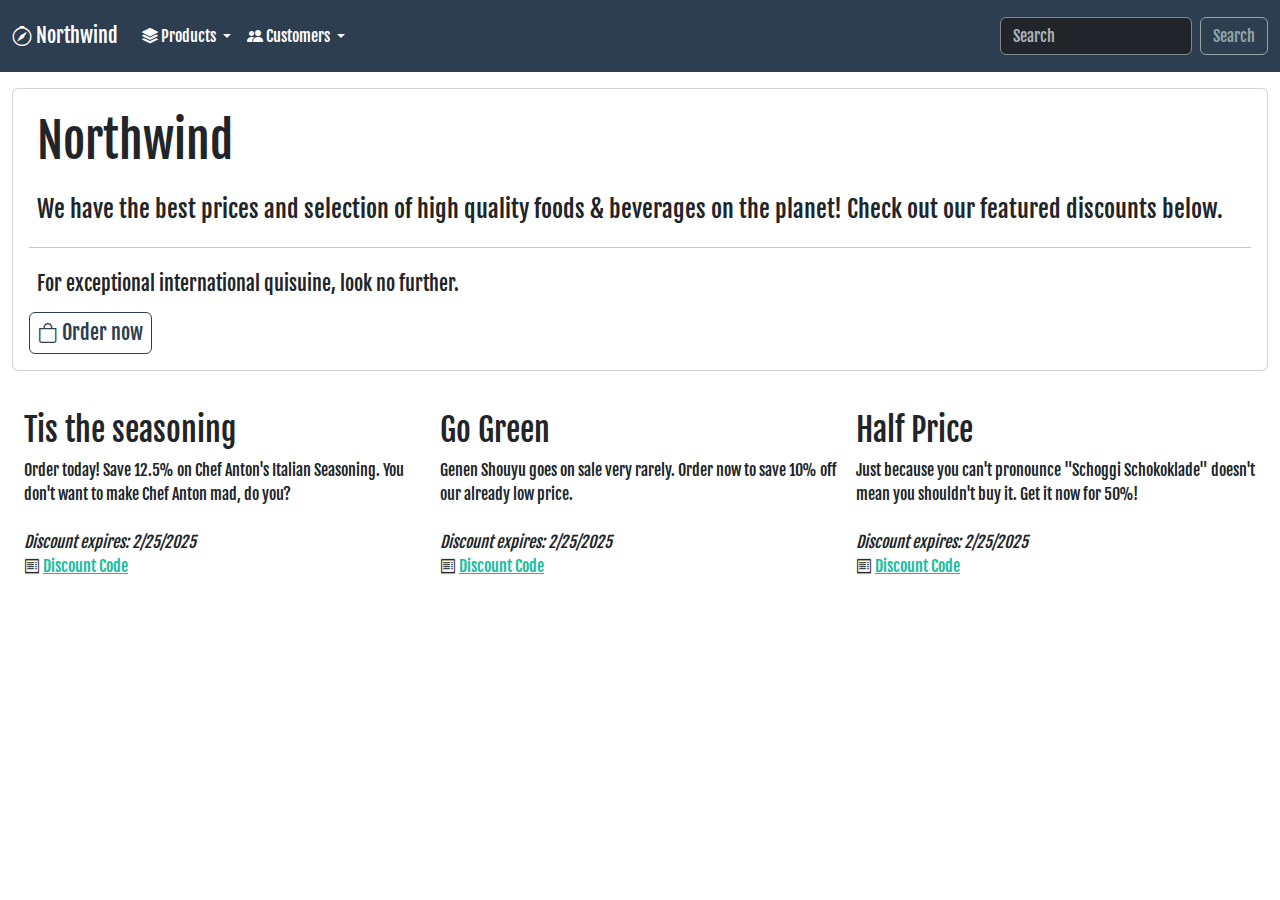
<file: index.html>
<!DOCTYPE html>
<html lang="en">
  <head>
    <meta charset="UTF-8" />
    <meta name="viewport" content="width=device-width, initial-scale=1.0" />
    <title>Northwind</title>
    <!-- bootstrap icons -->
    <link
      rel="stylesheet"
      href="https://cdn.jsdelivr.net/npm/bootstrap-icons@1.11.3/font/bootstrap-icons.min.css"
    />
    <!-- bootstrap css -->
    <!-- <link href="https://cdn.jsdelivr.net/npm/bootstrap@5.3.3/dist/css/bootstrap.min.css" rel="stylesheet" integrity="sha384-QWTKZyjpPEjISv5WaRU9OFeRpok6YctnYmDr5pNlyT2bRjXh0JMhjY6hW+ALEwIH" crossorigin="anonymous"> -->
    <link href="bootstrap.lumen.min.css" rel="stylesheet" />
    <!-- bootstrap js-->
    <script
      src="https://cdn.jsdelivr.net/npm/bootstrap@5.3.3/dist/js/bootstrap.bundle.min.js"
      integrity="sha384-YvpcrYf0tY3lHB60NNkmXc5s9fDVZLESaAA55NDzOxhy9GkcIdslK1eN7N6jIeHz"
      crossorigin="anonymous"
    ></script>
    <!-- google font -->
    <link
      href="https://fonts.googleapis.com/css?family=Fjalla+One"
      rel="stylesheet"
    />
    <!-- client js -->
    <script src="discount.js"></script>
    <!-- client css -->
    <link rel="stylesheet" href="client.css" />
  </head>
  <body>
    <nav class="navbar navbar-expand-md bg-primary" data-bs-theme="dark">
      <div class="container-fluid">
        <a class="navbar-brand" href="#"
          ><i class="bi bi-compass"></i> Northwind</a
        >
        <button
          class="navbar-toggler"
          type="button"
          data-bs-toggle="collapse"
          data-bs-target="#navbarScroll"
          aria-controls="navbarScroll"
          aria-expanded="false"
          aria-label="Toggle navigation"
        >
          <span class="navbar-toggler-icon"></span>
        </button>
        <div class="collapse navbar-collapse" id="navbarScroll">
          <ul class="navbar-nav me-auto my-2 my-lg-0">
            <li class="nav-item dropdown">
              <a
                class="nav-link dropdown-toggle"
                href="#"
                role="button"
                data-bs-toggle="dropdown"
                aria-expanded="false"
              >
                <i class="bi bi-stack"></i> Products
              </a>
              <ul class="dropdown-menu">
                <li>
                  <a class="dropdown-item" href="#"
                    ><i class="bi bi-list"></i> Browse Categories</a
                  >
                </li>
                <li>
                  <a class="dropdown-item" href="#"
                    ><i class="bi bi-search"></i> Product Search</a
                  >
                </li>
                <li><hr class="dropdown-divider" /></li>
                <li>
                  <a class="dropdown-item" href="#"
                    ><i class="bi bi-tag"></i> Current Discounts</a
                  >
                </li>
              </ul>
            </li>
            <li class="nav-item dropdown">
              <a
                class="nav-link dropdown-toggle"
                href="#"
                role="button"
                data-bs-toggle="dropdown"
                aria-expanded="false"
              >
                <i class="bi bi-people-fill"></i>
                Customers
              </a>
              <ul class="dropdown-menu">
                <li>
                  <a class="dropdown-item" href="#"
                    ><i class="bi bi-person-vcard"></i> Register</a
                  >
                </li>
                <li>
                  <a class="dropdown-item" href="#"
                    ><i class="bi bi-key"></i> Sign in</a
                  >
                </li>
              </ul>
            </li>
          </ul>

          <form class="d-none d-md-flex" role="search">
            <input
              class="form-control me-2"
              type="search"
              placeholder="Search"
              aria-label="Search"
            />
            <button class="btn btn-outline-secondary" type="submit">
              Search
            </button>
          </form>
        </div>
      </div>
    </nav>
    <div class="container-fluid">
      <div class="card mt-3">
        <div class="card-body">
          <h1 class="card-title p-2">Northwind</h1>
          <h4 class="card-text p-2">
            We have the best prices and selection of high quality foods &
            beverages on the planet! Check out our featured discounts below.
          </h4>
          <hr class="divider" />
          <h5 class="card-text p-2">
            For exceptional international quisuine, look no further.
          </h5>
          <a href="#" class="btn btn-outline-primary p-2">
            <p class="h5 mb-0"><i class="bi bi-bag"></i> Order now</p></a
          >
        </div>
      </div>
    </div>

    <div class="row p-2 m-2" id="discount-row">
      <div class="col px-2 py-4">
        <h3>Tis the seasoning</h3>
        <div class="mb-4">
          Order today! Save 12.5% on Chef Anton's Italian Seasoning. You don't
          want to make Chef Anton mad, do you?
        </div>
        <i>Discount expires: 2/25/2025</i><br />
        <i class="bi bi-receipt"></i>
        <a
          href="#"
          class="discount"
          data-product="Chef Anton's Italian Seasoning"
          data-discount="0000"
          >Discount Code</a
        >
      </div>
      <div class="col px-2 py-4">
        <h3>Go Green</h3>
        <div class="mb-4">
          Genen Shouyu goes on sale very rarely. Order now to save 10% off our
          already low price.
        </div>
        <i>Discount expires: 2/25/2025</i><br />
        <i class="bi bi-receipt"></i>
        <a
          href="#"
          class="discount"
          data-product="Genen Shouyu"
          data-discount="1111"
          >Discount Code</a
        >
      </div>
      <div class="col px-2 py-4">
        <h3>Half Price</h3>
        <div class="mb-4">
          Just because you can't pronounce "Schoggi Schokoklade" doesn't mean
          you shouldn't buy it. Get it now for 50%!
        </div>
        <i>Discount expires: 2/25/2025</i><br />
        <i class="bi bi-receipt"></i>
        <a
          href="#"
          class="discount"
          data-product="Half Off"
          data-discount="2222"
          >Discount Code</a
        >
      </div>
    </div>

    <!-- toast -->
    <div class="toast-container position-fixed bottom-0 end-0 p-3">
      <div
        id="liveToast"
        class="toast"
        role="alert"
        aria-live="assertive"
        aria-atomic="true"
        data-bs-autohide="false"
      >
        <div class="toast-header">
          <strong class="me-auto" id="product">Product</strong>
          <small class="text-body-secondary">discount title</small>
          <button
            type="button"
            class="btn-close"
            data-bs-dismiss="toast"
            aria-label="Close"
          ></button>
        </div>
        <div class="toast-body" id="discount">Discount Code: 1234</div>
      </div>
    </div>
  </body>
</html>
</file>
<file: client.css>
body {
  font-family: "Fjalla One", sans-serif;
}
</file>
